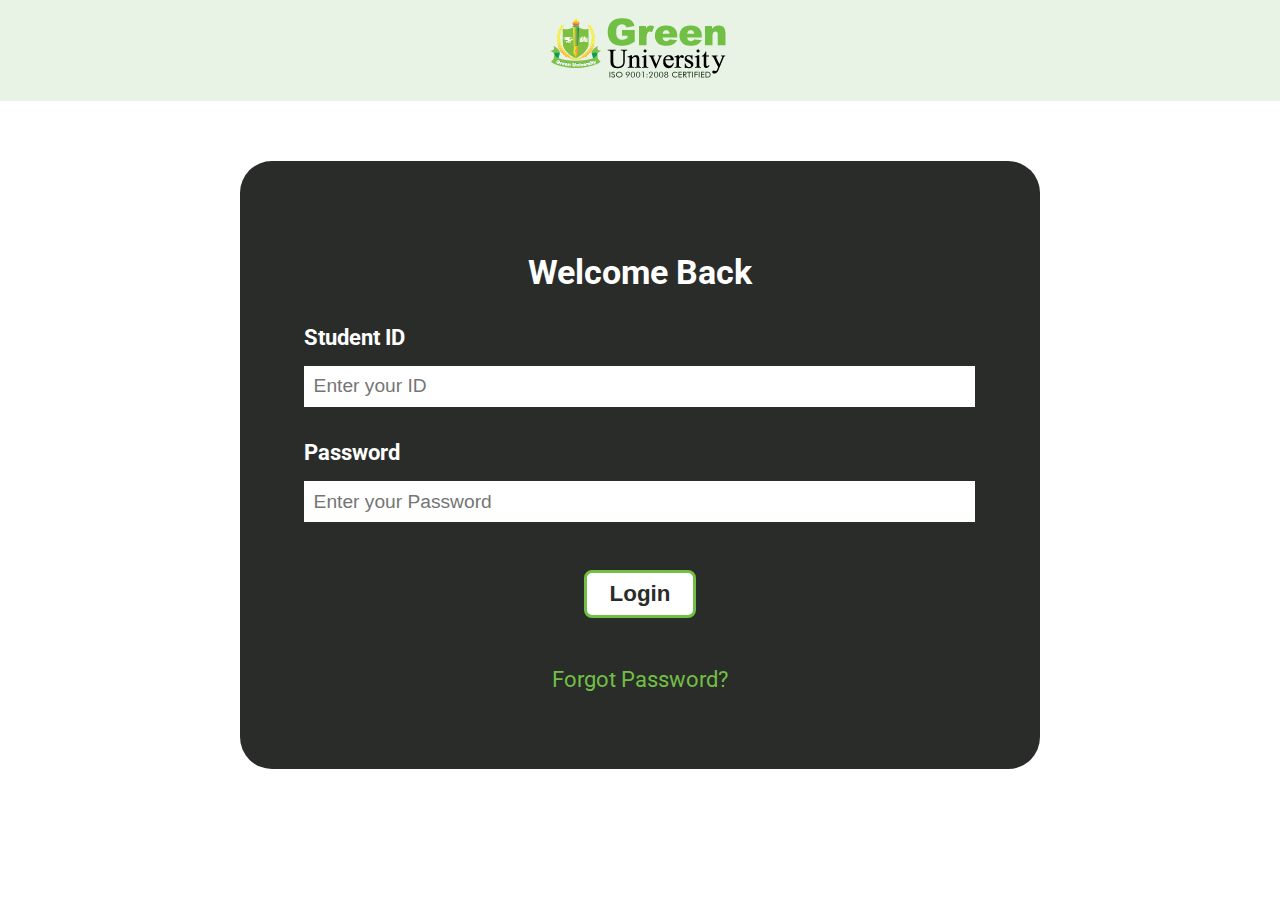
<file: index.html>
<!DOCTYPE html>
<html lang="en">
<head>
    <meta charset="UTF-8">
    <meta http-equiv="X-UA-Compatible" content="IE=edge">
    <meta name="viewport" content="width=device-width, initial-scale=1.0">
    <title>GUB Login</title>
    <link rel="stylesheet" href="style.css">

</head>
<body>
    <div class="nav-bar">
        <nav><img src="images/Capture.PNG" alt="GUB Logo"></nav>
    </div>

    <div class="container">


        <div class="left-container">
            
            <form action="" class="login-form">
                <div class="form-header"><h2>Welcome Back</h2></div>
                <div class="input-layer">
                    <label for="ID">Student ID</label>
                    <input type="text" placeholder="Enter your ID">
                </div>
                <div class="input-layer">
                    <label for="PASSWORD">Password</label>
                    <input type="password" placeholder="Enter your Password">
                </div>
                <div class="button-layer">
                    <input type="submit" class="btn" value="Login">
                </div>
                <div class="link-layer">
                    <a href="forgotpass.html" class="extra-link">Forgot Password?</a>
                </div>
            </form>    
        </div>

        <div class="right-container">
            
        </div>




    </div>
    
</body>
</html>
</file>
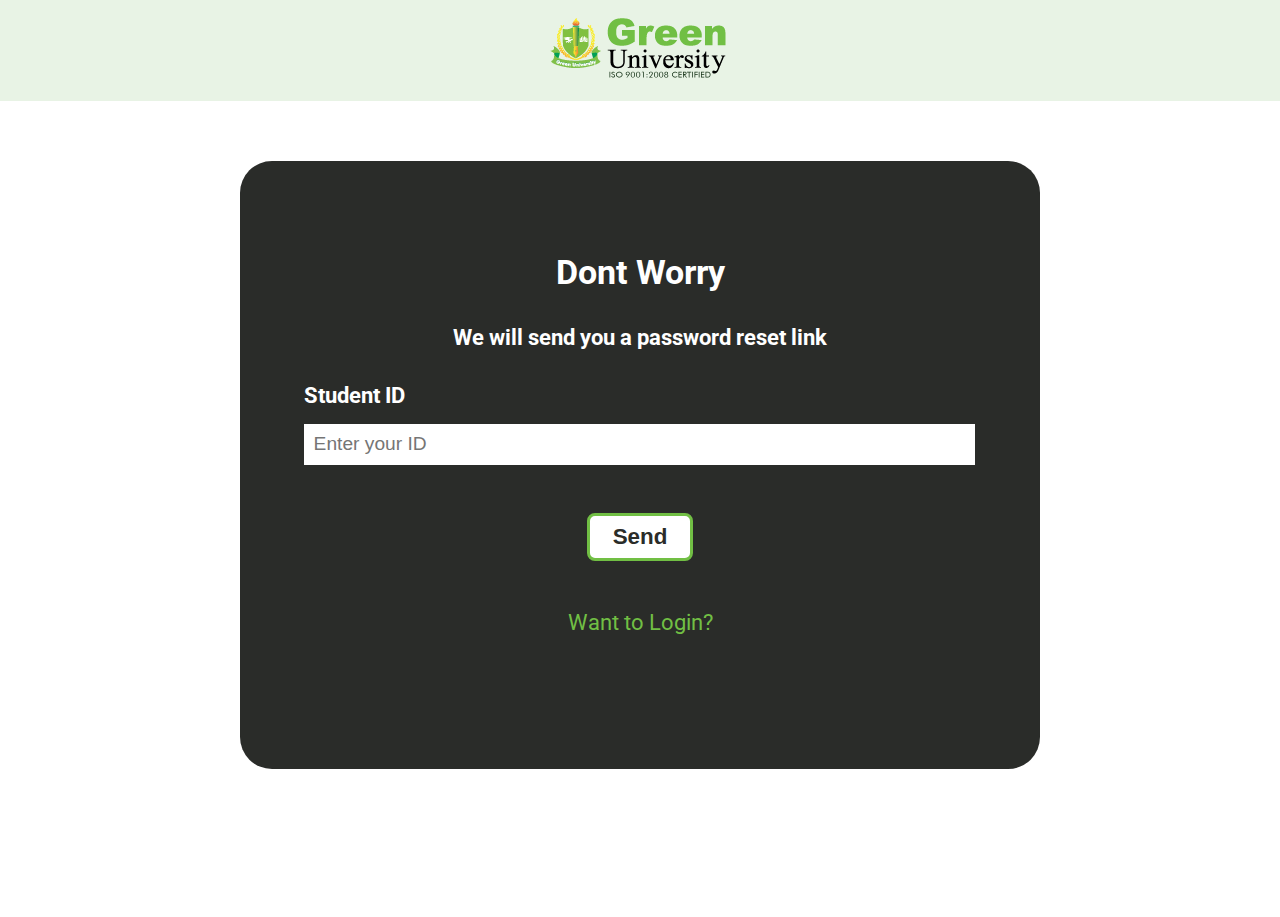
<file: forgotpass.html>
<!DOCTYPE html>
<html lang="en">
<head>
    <meta charset="UTF-8">
    <meta http-equiv="X-UA-Compatible" content="IE=edge">
    <meta name="viewport" content="width=device-width, initial-scale=1.0">
    <title>GUB Login</title>
    <link rel="stylesheet" href="style.css">

</head>
<body>
    <div class="nav-bar">
        <nav><img src="images/Capture.PNG" alt="GUB Logo"></nav>
    </div>

    <div class="container">


        <div class="left-container">
            
            <form action="" class="login-form">
<!--                 <div class="form-header"><h2>Provide Your Id &</h2></div>
                <div class="form-header"><h2>You will be notified</h2></div> -->
                <div class="form-header"><h2>Dont Worry</h2></div>
                <div class="input-layer extra-layer">
                    <label for="ID">We will send you a password reset link</label>
                    <!-- <input type="text" placeholder="Enter your ID"> -->
                </div>
                <div class="input-layer">
                    <label for="ID">Student ID</label>
                    <input type="text" placeholder="Enter your ID">
                </div>

                <div class="button-layer">
                    <input type="submit" class="btn" value="Send">
                </div>
                <div class="link-layer">
                    <a href="index.html" class="extra-link">Want to Login?</a>
                </div>
            </form>    
        </div>

        <div class="right-container" style="background-image: url(images/forget-pass-img.png); position: relative; bottom: 1.7rem; background-position: center; background-repeat: none;">
            
        </div>




    </div>
    
</body>
</html>
</file>
<file: style.css>
@import url('https://fonts.googleapis.com/css2?family=Roboto&display=swap');

body {
    font-family: 'Roboto', sans-serif;
    margin: 0;
}


.nav-bar {
    text-align: center;
    background-color: #E8F3E5;
    padding-top: 0.5rem;
    padding-bottom: 0.5rem;

}

/* .container {
    display: grid;
    grid-template-columns: 1fr repeat(3, 0) 1fr;
    grid-template-rows: 1fr repeat(4, 0);
    grid-column-gap: 0px;
    grid-row-gap: 0px;
    height: 38rem;
    padding: 6.5rem;
} */

.container {
    display: flex;
    justify-content: space-around;
    height: 38rem;
    padding: 6.5rem 15rem 6.5rem 15rem;
    
    /* box-shadow:  28px 28px 56px #60a23a,
             -28px -28px 56px #82dc4e; */
}

.left-container {
/*     background-image: url("images/login-img.png");
    background-position: top; */
    position: relative;
    bottom: 2.75rem;
    flex: 50%;
    background-color: #2A2C29;
    color: white;
    width: 100%;
    padding: 0;
    border-top-left-radius: 2rem;
    border-bottom-left-radius: 2rem;
    /* border: 5px solid pink; */
    

}

.right-container {
    flex: 50%;
    background-image: url("images/login-img.png");
    background-position: center;
    background-repeat: no-repeat;
    width: 100%;
    /* border-radius: 2rem; */
    /* border: 5px solid blue; */

}

/*FORM*/
.login-form {
    /* width: 100%; */
    height: 80%;
    /* background-color: saddlebrown; */
    /* border: 5px solid blue; */
    /* overflow: inherit; */
    padding: 4rem;
    font-size: 1.4rem;

    
}

.form-header {
    text-align: center;
}

.input-layer {
    
    margin: 2rem 0;
}

.input-layer label {
    /* background-color: cyan; */
    display: block;
    margin: 1rem 0;
    font-weight: bold;
}

.input-layer input {
    color: #2A2C29;
    font-size: 1.2rem;
    padding: 0.6rem;
    display: block;
    width: 97%;
    background-color: white;
    outline: none;
    border: none;
}

.button-layer {
    /* font-size: 1.4rem; */
    /* background-color: khaki; */
    text-align: center;
    margin: 3rem 0;

}

.btn {
    font-size: 1.4rem;
    padding: 0.5rem 1.4rem;
    /* background-color: white; */
    background-color: white;
    color: #2A2C29;
    outline: none;
    border: none;
    border-radius: 8px;
    font-weight: bold;
    /* transition: 0.3s; */
    border: 0.22rem solid #71BF44;

}

.btn:hover {
    background-color: #71BF44;
    color: white;
    cursor: pointer;
    transition: 0.3s;
    /* box-shadow:  5px 5px 24px #60a23a,
             -5px -5px 24px #82dc4e; */
}

.link-layer {
    text-align: center;
}

.extra-link {
    color: #71BF44;
    text-decoration: none;
}

.extra-link:hover {
    text-decoration: underline;
}

.extra-layer {
    text-align: center;
}



@media only screen and (max-width: 1300px) {
    .right-container {
        display: none;
    }
    .left-container {
        border-top-right-radius: 2rem;
        border-bottom-right-radius: 2rem;
    }

  }


@media only screen and (max-width: 840px) {
/*     .right-container {
        display: none;
    } */
/*     .left-container {
        border-top-right-radius: 2rem;
        border-bottom-right-radius: 2rem;
    } */

    .container {
        padding: 6.5rem 6rem 6.5rem 6rem;
        /* box-shadow:  28px 28px 56px #60a23a,
                 -28px -28px 56px #82dc4e; */
    }

}

@media only screen and (max-width: 840px) {
    /*     .right-container {
            display: none;
        } */
    /*     .left-container {
            border-top-right-radius: 2rem;
            border-bottom-right-radius: 2rem;
        } */
    
        .container {
            /* height: 30rem; */
            padding: 4rem 3rem 4rem 3rem;
            /* box-shadow:  28px 28px 56px #60a23a,
                     -28px -28px 56px #82dc4e; */
        }
/* 
        .left-container {
            padding-bottom: 2rem;
        } */

        .login-form {
            /* padding: 2rem; */
            font-size: 1rem;
        
            
        }
    
    }


    @media only screen and (max-width: 380px) {
        .container {
            /* height: 30rem; */
            padding: 4rem 1.2rem 4rem 1.2rem;
            /* box-shadow:  28px 28px 56px #60a23a,
                     -28px -28px 56px #82dc4e; */
        }

        .input-layer input {
            font-size: 1rem;
            width: 90%;
        }

        .input-layer {
            margin: 0.7rem 0;
        }

    }
</file>
